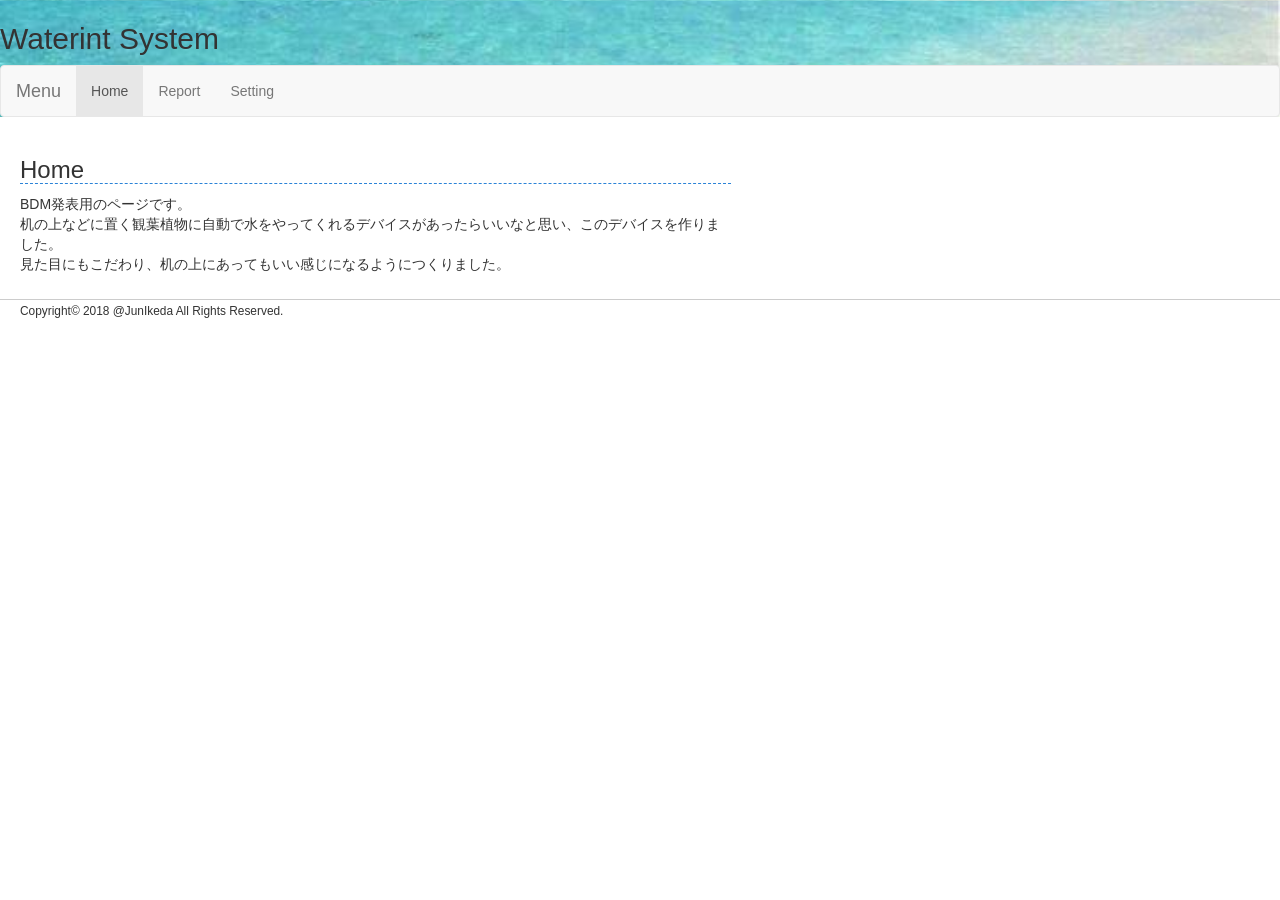
<file: index_.html>
<!DOCTYPE html>
<html>
  <!-- ページ情報 -->
  <header>
    <meta charset="utf-8">
    <meta http-equiv="X-UA-Compatible" content="IE=edge">
    <meta name="viewport" content="width=device-width, initial-scale=1">
    <!-- BootstrapのCSS読み込み -->
    <link href="./css/bootstrap.min.css" rel="stylesheet">
    <!-- jQuery読み込み -->
    <script src="https://ajax.googleapis.com/ajax/libs/jquery/1.11.3/jquery.min.js"></script>
    <!-- BootstrapのJS読み込み -->
    <script src="./js/bootstrap.min.js"></script>
    <title>BDM</title>
    <link rel="stylesheet" href="./stylesheet.css">

  </header>
  <!-- ページ情報ここまで -->
  <!-- ページ本体 -->
  <body>
    <!-- ヘッダー -->
    <header>
      <div id="main-header">
        <h2>Waterint System</h2>
      </div>
      <div id="header" class="navbar navbar-default">
        <div class="navbar-header">
          <button class="navbar-toggle" data-toggle="collapse" data-target=".target">
            <span class="icon-bar"></span>
            <span class="icon-bar"></span>
            <span class="icon-bar"></span>
          </button>
          <a class="navbar-brand">Menu</a>
        </div>
        <div class="collapse navbar-collapse target">
          <ul class="nav navbar-nav">
            <li class="active"><a href="./index.html">Home</a></li>
            <li><a href="./report.php">Report</a></li>
            <li><a href="./set.php">Setting</a></li>
          </ul>
        </div>
      </div>
    </header>
    <!-- ヘッダーここまで -->
    <!-- メイン -->
    <div id="main" style="margin-left:20px; margin-right:20px;">
      <div class="row">
        <!-- メインコンテンツ -->
        <div class="col-sm-7 col-xs-12">
          <div class="containt1">
            <h3 class="subtitle">Home</h3>
            <p>
              BDM発表用のページです。<br />
              机の上などに置く観葉植物に自動で水をやってくれるデバイスがあったらいいなと思い、このデバイスを作りました。<br/>
              見た目にもこだわり、机の上にあってもいい感じになるようにつくりました。<br />
            </p>
          </div>
        </div>
        <!-- メインコンテンツここまで -->
      </div>
    </div>
    <!-- メインここまで -->
    <!-- フッター -->
    <footer>
      <p class="copyright">
        <small style="padding-left: 20px;">Copyright&copy; 2018 @JunIkeda All Rights Reserved.</small>
      </p>
    </footer>
    <!-- フッターここまで -->
  </body>
  <!-- ページ本体ここまで -->
</file>
<file: stylesheet.css>
/* ヘッダー */
header {
  background-image: url("img/002.jpg");
  background-position: left;
  background-repeat: no-repeat;
  background-size: cover;
  margin-top:0;
  padding-top:1px;
}

/* main-header */
#main-header {
  margin-top:0;
}

/* body */
body {
  margin-top: 0;
}

/* リンク */
a {
  color: black;
}

#modal-link {
  color:blue;
}

/* パンくずリスト */
.topicPath {
  front-size: 12px;
  padding-left: 20px;
}

/* Homeトップ画像 */
p.top-image {
  img{width: 80%;}
}

/* サブタイトル */
.subtitle {
  border-bottom: dashed 1px rgb(43, 131, 215);
}

/* パネルバディ */
.panel-body {
  font-size: 12px;
}

/* お知らせ */
#sub-information {
  list-style: none;
  padding: 0;
}

/*部活紹介　画像*/
.about-img {
  margin-bottom:20px;
}

/*部活紹介　テクスト１*/
.about-text1 {
  margin-bottom: 20px;
}

/* フッター */
footer {
  border-top: solid 1px #CCCCCC;
  margin-top: 15px;
}

/* コピーライト */
#copyright small{
  font-size: 12px;
  line-height: 1.5;
  margin-left: 20px;
}

#goback {
  margin: auto;
}
</file>
